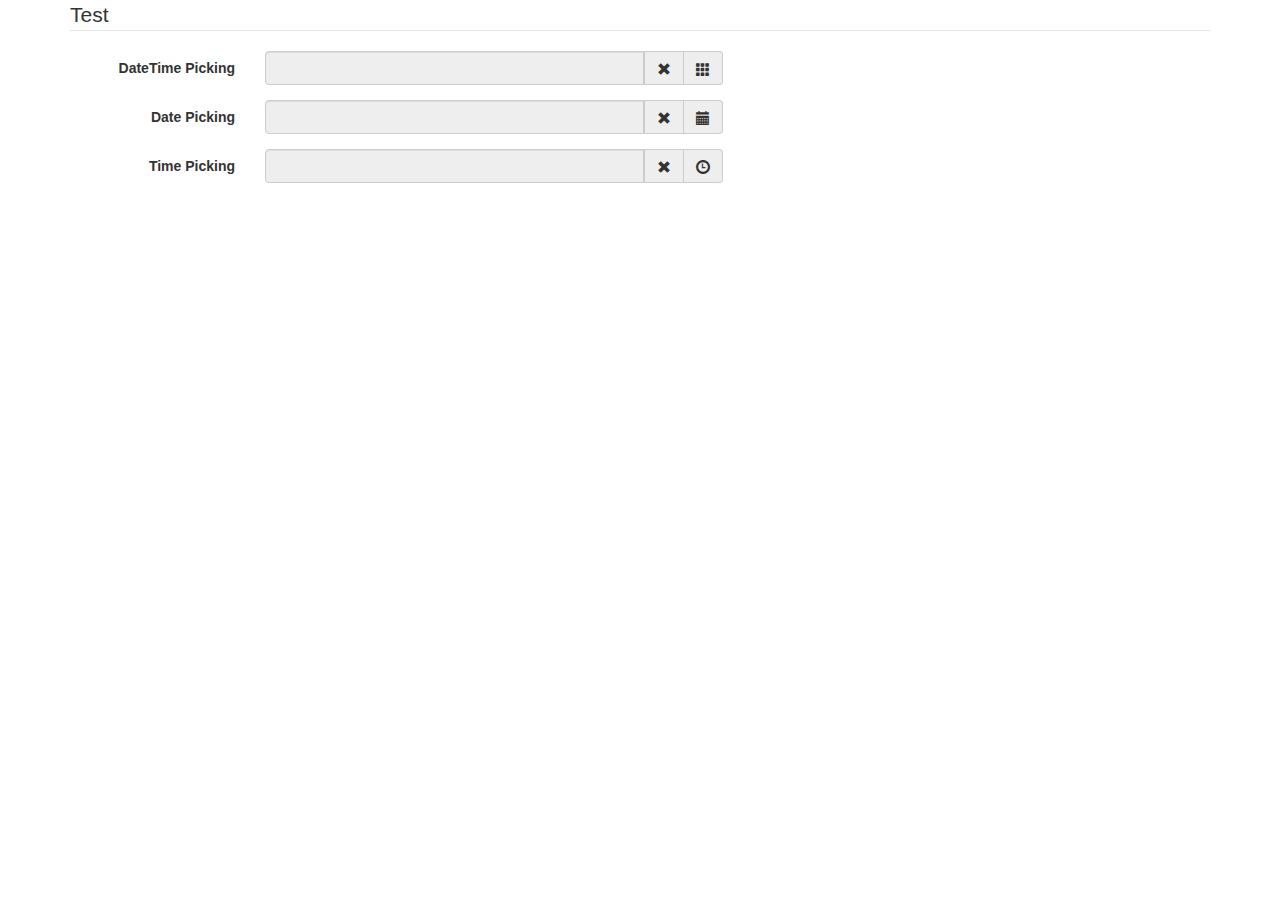
<file: date_timepickers/index.html>
<!DOCTYPE html>
<html>
<head>
    <title></title>
    <link href="./bootstrap/css/bootstrap.min.css" rel="stylesheet" media="screen">
    <link href="./css/bootstrap-datetimepicker.min.css" rel="stylesheet" media="screen">
</head>

<body>
<div class="container">
    <form action="" class="form-horizontal"  role="form">
        <fieldset>
            <legend>Test</legend>
            <div class="form-group">
                <label for="dtp_input1" class="col-md-2 control-label">DateTime Picking</label>
                <div class="input-group date form_datetime col-md-5" data-date="1979-09-16T05:25:07Z" data-date-format="dd MM yyyy - HH:ii p" data-link-field="dtp_input1">
                    <input class="form-control" size="16" type="text" value="" readonly>
                    <span class="input-group-addon"><span class="glyphicon glyphicon-remove"></span></span>
					<span class="input-group-addon"><span class="glyphicon glyphicon-th"></span></span>
                </div>
				<input type="hidden" id="dtp_input1" value="" /><br/>
            </div>
			<div class="form-group">
                <label for="dtp_input2" class="col-md-2 control-label">Date Picking</label>
                <div class="input-group date form_date col-md-5" data-date="" data-date-format="dd MM yyyy" data-link-field="dtp_input2" data-link-format="yyyy-mm-dd">
                    <input class="form-control" size="16" type="text" value="" readonly>
                    <span class="input-group-addon"><span class="glyphicon glyphicon-remove"></span></span>
					<span class="input-group-addon"><span class="glyphicon glyphicon-calendar"></span></span>
                </div>
				<input type="hidden" id="dtp_input2" value="" /><br/>
            </div>
			<div class="form-group">
                <label for="dtp_input3" class="col-md-2 control-label">Time Picking</label>
                <div class="input-group date form_time col-md-5" data-date="" data-date-format="hh:ii" data-link-field="dtp_input3" data-link-format="hh:ii">
                    <input class="form-control" size="16" type="text" value="" readonly>
                    <span class="input-group-addon"><span class="glyphicon glyphicon-remove"></span></span>
					<span class="input-group-addon"><span class="glyphicon glyphicon-time"></span></span>
                </div>
				<input type="hidden" id="dtp_input3" value="" /><br/>
            </div>
        </fieldset>
    </form>
</div>

<script type="text/javascript" src="./jquery/jquery-1.8.3.min.js" charset="UTF-8"></script>
<script type="text/javascript" src="./bootstrap/js/bootstrap.min.js"></script>
<script type="text/javascript" src="./js/bootstrap-datetimepicker.js" charset="UTF-8"></script>
<!--<script type="text/javascript" src="../js/locales/bootstrap-datetimepicker.fr.js" charset="UTF-8"></script>-->
<script type="text/javascript">
    $('.form_datetime').datetimepicker({
        //language:  'fr',
        weekStart: 1,
        todayBtn:  1,
		autoclose: 1,
		todayHighlight: 1,
		startView: 2,
		forceParse: 0,
        showMeridian: 1
    });
	$('.form_date').datetimepicker({
        language:  'eng',
        weekStart: 1,
        todayBtn:  1,
		autoclose: 1,
		todayHighlight: 0,
		startView: 2,
		minView: 2,
		forceParse: 0
    });
	$('.form_time').datetimepicker({
        language:  'eng',
        weekStart: 1,
        todayBtn:  1,
		autoclose: 1,
		todayHighlight: 1,
		startView: 1,
		minView: 0,
		maxView: 1,
		forceParse: 0
    });
</script>

</body>
</html>
</file>
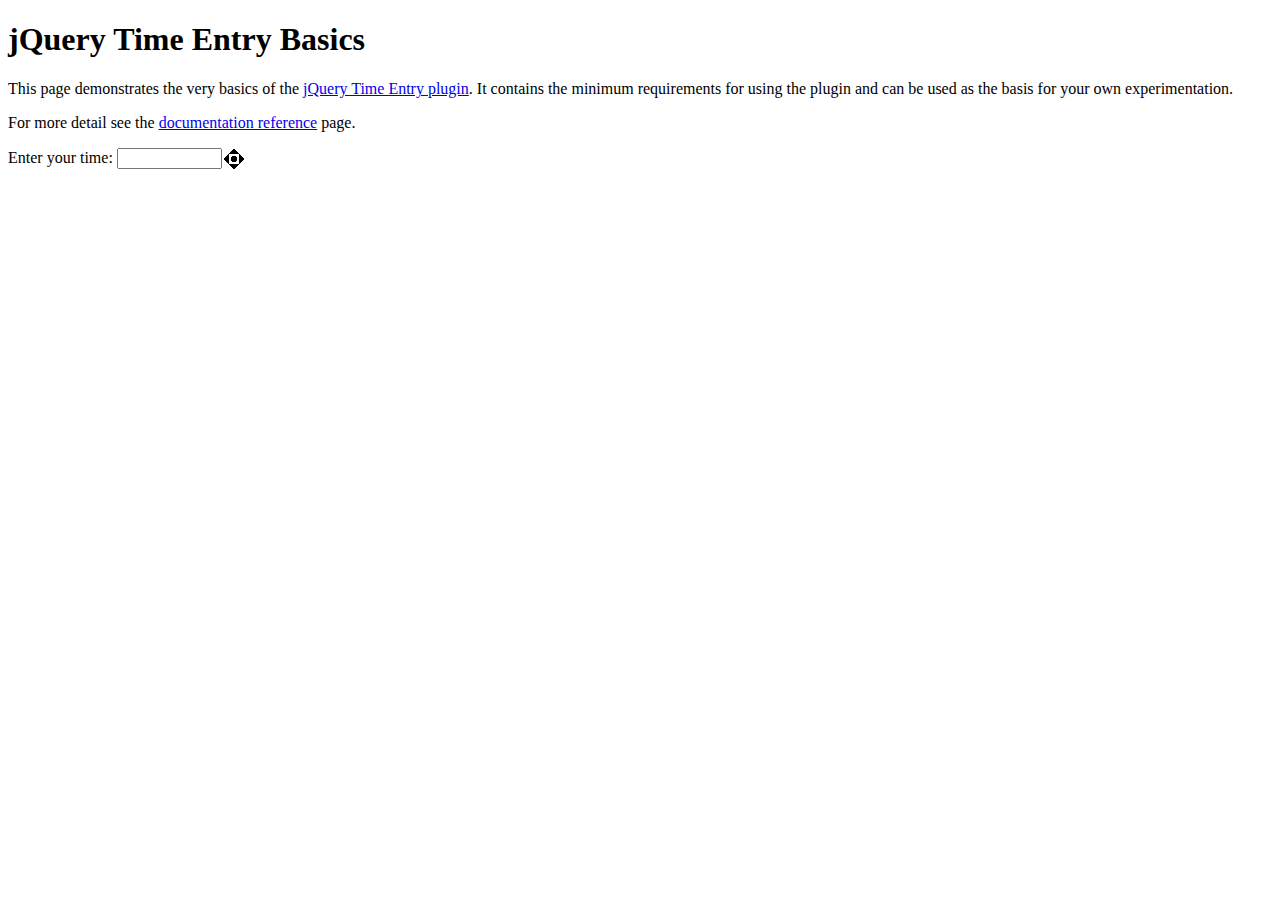
<file: timepicker/timeEntryBasic.html>
﻿<!doctype html>
<html>
<head>
<meta http-equiv="Content-Type" content="text/html;charset=utf-8">
<title>jQuery Time Entry</title>
<link href="jquery.timeentry.css" rel="stylesheet">
<script src="http://ajax.googleapis.com/ajax/libs/jquery/1.11.0/jquery.min.js"></script>
<script src="jquery.plugin.js"></script>
<script src="jquery.timeentry.js"></script>
<script>
$(function () {
	$('#defaultEntry').timeEntry();
});
</script>
</head>
<body>
<h1>jQuery Time Entry Basics</h1>
<p>This page demonstrates the very basics of the
	<a href="http://keith-wood.name/timeEntry.html">jQuery Time Entry plugin</a>.
	It contains the minimum requirements for using the plugin and
	can be used as the basis for your own experimentation.</p>
<p>For more detail see the <a href="http://keith-wood.name/timeEntryRef.html">documentation reference</a> page.</p>
<p>Enter your time: <input type="text" id="defaultEntry" size="10"></p>
</body>
</html>
</file>
